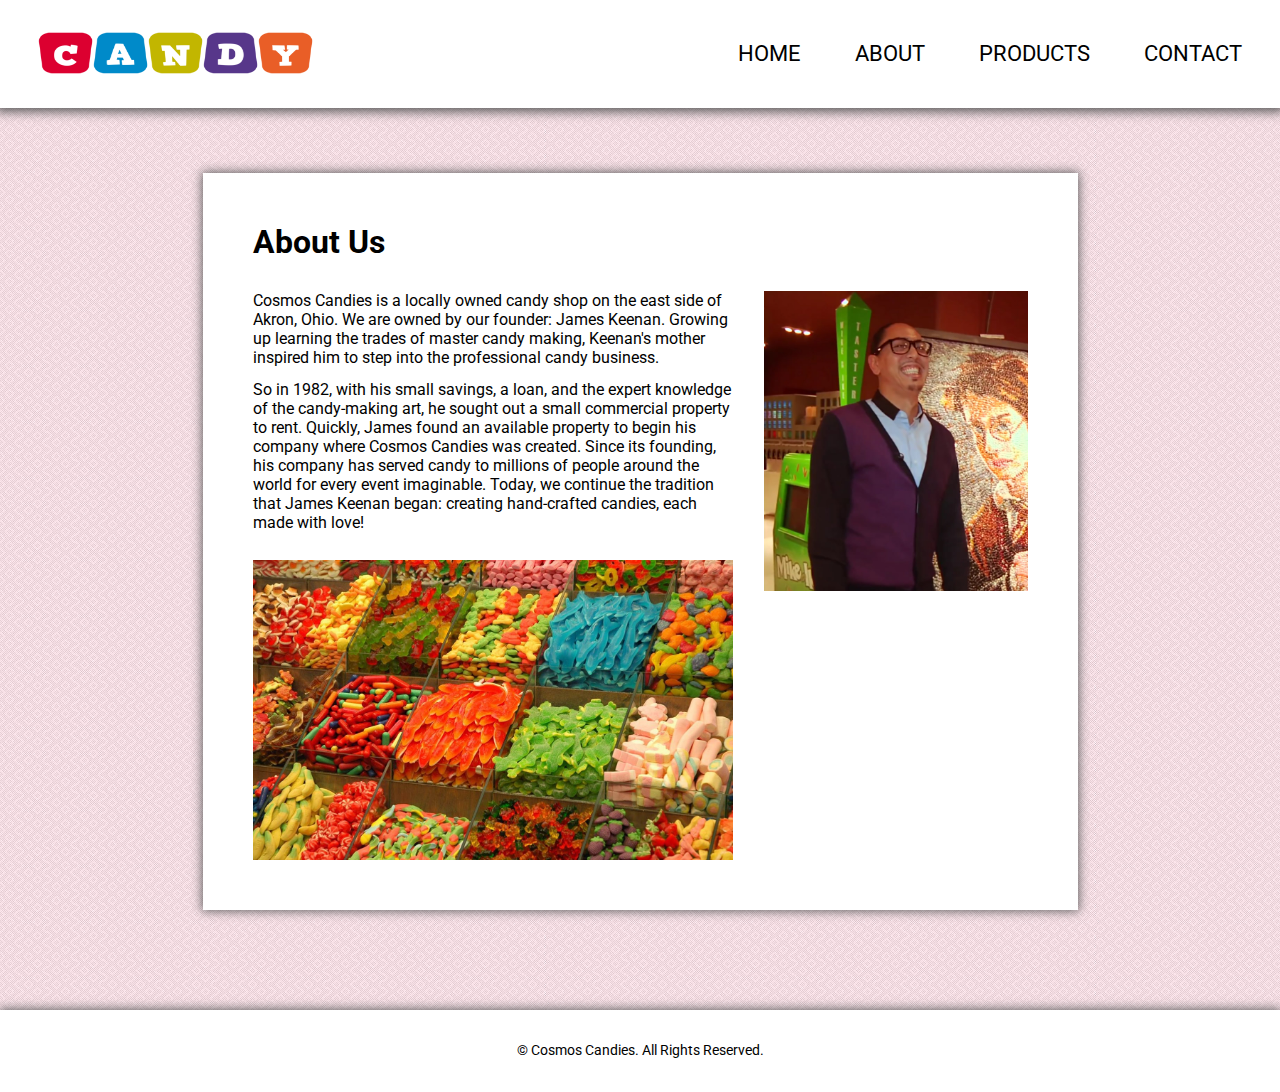
<file: about.html>
<!DOCTYPE html>
<html lang="en">

<head>
	<title>Cosmos Candies - About</title>
	<meta charset="utf-8">
	<meta name="viewport" content="width=device-width, initial-scale=1.0, maximum-scale=1.0, user-scalable=no">
	<link href="style.css" rel="stylesheet">
	<link href="images/favicon.ico" rel="icon" type="image/x-icon">
</head>

<body>
	<nav>
		<a href="index.html" title="Cosmos Candies Home"><img src="images/logo.png" alt="Cosmos Candies Logo" width="275" height="100"></a>
		<ul>
			<li><a href="index.html" title="Home Page" style="padding-left:0">HOME</a></li>
			<li><a href="about.html" title="About Us">ABOUT</a></li>
			<li><a href="products.html" title="Our Products">PRODUCTS</a></li>
			<li><a href="contact.html" title="Contact Us" style="padding-right:0">CONTACT</a></li>
		</ul>
	</nav>
	
	<main class="main-content">
		<h1>About Us</h1>
		<img src="images/about1.jpg" alt="James Keenan" width="264" height="300" id="about1">
		<p>Cosmos Candies is a locally owned candy shop on the east side of Akron, Ohio. We are owned by our founder: James Keenan. Growing up learning the trades of master candy making, Keenan's mother inspired him to step into the professional candy business.</p>
		<p>So in 1982, with his small savings, a loan, and the expert knowledge of the candy-making art, he sought out a small commercial property to rent. Quickly, James found an available property to begin his company where Cosmos Candies was created. Since its founding, his company has served candy to millions of people around the world for every event imaginable. Today, we continue the tradition that James Keenan began: creating hand-crafted candies, each made with love!</p>
		<img src="images/about2.jpg" alt="Our Selection of Gummies" width="480" height="300" id="about2">
		<br style="clear:both">
	</main>
	
	<footer>
		<p class="footer-text">&copy; Cosmos Candies. All Rights Reserved.</p>
	</footer>
</body>

</html>
</file>
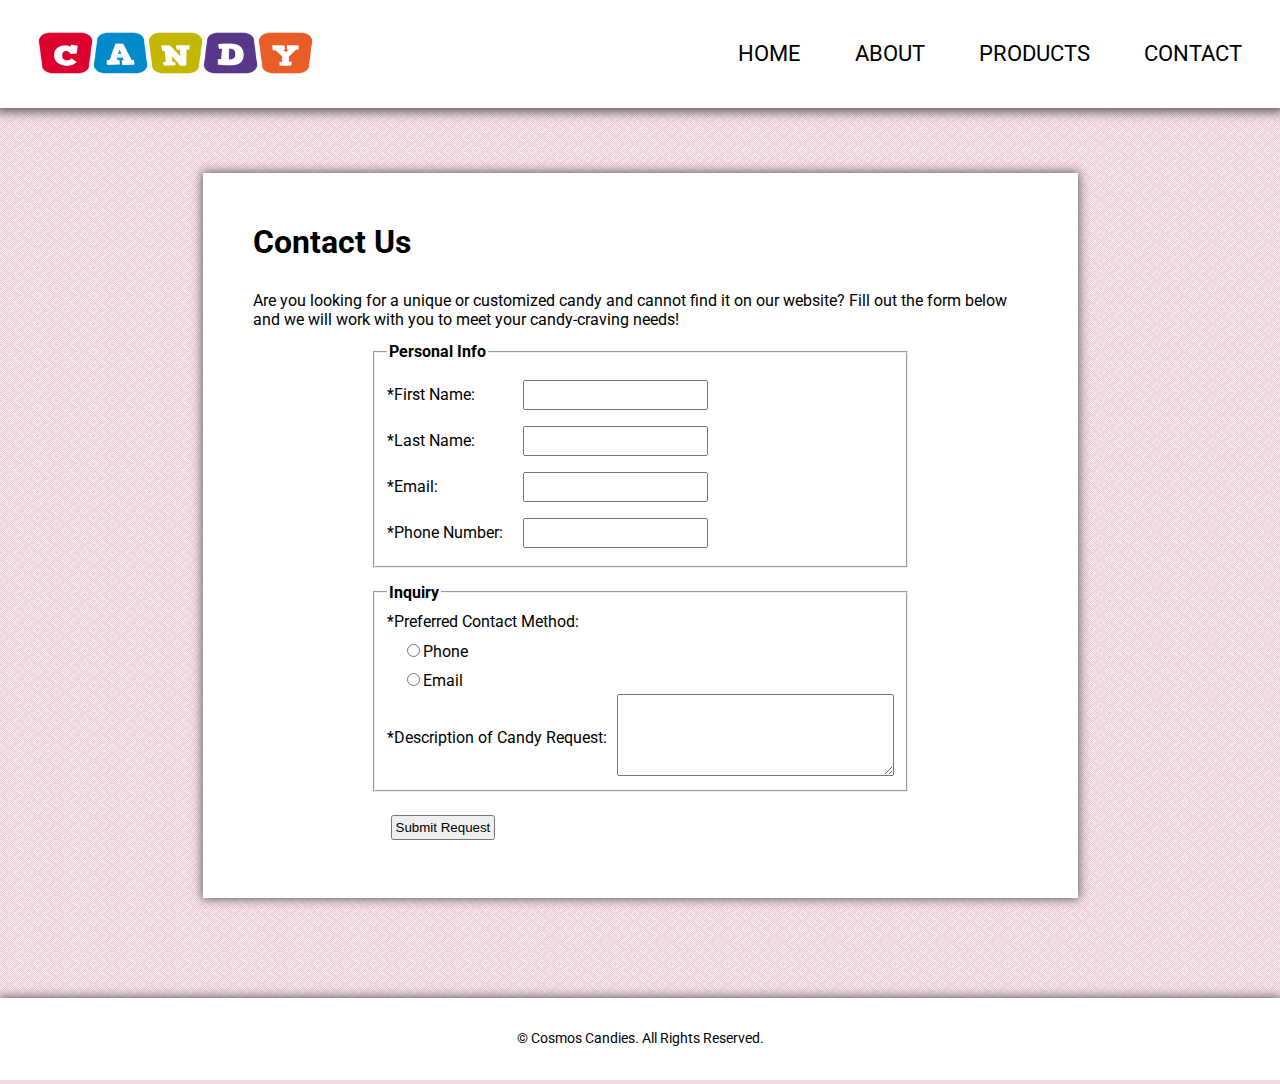
<file: contact.html>
<!DOCTYPE html>
<html lang="en">

<head>
	<title>Cosmos Candies - Contact</title>
	<meta charset="utf-8">
	<meta name="viewport" content="width=device-width, initial-scale=1.0, maximum-scale=1.0, user-scalable=no">
	<link href="style.css" rel="stylesheet">
	<link href="images/favicon.ico" rel="icon" type="image/x-icon">
</head>

<body>
	<nav>
		<a href="index.html" title="Cosmos Candies Home"><img src="images/logo.png" alt="Cosmos Candies Logo" width="275" height="100"></a>
		<ul>
			<li><a href="index.html" title="Home Page" style="padding-left:0">HOME</a></li>
			<li><a href="about.html" title="About Us">ABOUT</a></li>
			<li><a href="products.html" title="Our Products">PRODUCTS</a></li>
			<li><a href="contact.html" title="Contact Us" style="padding-right:0">CONTACT</a></li>
		</ul>
	</nav>
	
	<main class="main-content">
		<h1>Contact Us</h1>
		<p>Are you looking for a unique or customized candy and cannot find it on our website? Fill out the form below and we will work with you to meet your candy-craving needs!
		<form method="get">
			<fieldset>
				<legend>Personal Info</legend>
				<div class="contact-form-field">
					<label for="fname">*First Name:</label>
					<input type="text" name="fname" id="fname" required="required">
				</div>
				<div class="contact-form-field">
					<label for="lname">*Last Name:</label>
					<input type="text" name="lname" id="lname" required="required">
				</div>
				<div class="contact-form-field">
					<label for="email">*Email:</label>
					<input type="email" name="email" id="email" required="required">
				</div>
				<div class="contact-form-field">
					<label for="phone">*Phone Number:</label>
					<input type="tel" name="phone" id="phone" required="required">
				</div>
			</fieldset>
			<fieldset>
				<legend>Inquiry</legend>
				<label for="contactpref" id="contactpreflabel">*Preferred Contact Method:</label>
				<input type="radio" name="contactpref" value="phone" required="required">Phone<br>
				<input type="radio" name="contactpref" value="email" required="required">Email<br>
				<div class="contact-form-field">
					<label for="description">*Description of Candy Request:</label>
					<textarea name="description" id="description" required="required" cols="25" rows="4"></textarea>
				</div>
			</fieldset>
				<input type="submit" value="Submit Request" id="submit">
		</form>
	</main>
	
	<footer>
		<p class="footer-text">&copy; Cosmos Candies. All Rights Reserved.</p>
	</footer>
</body>

</html>
</file>
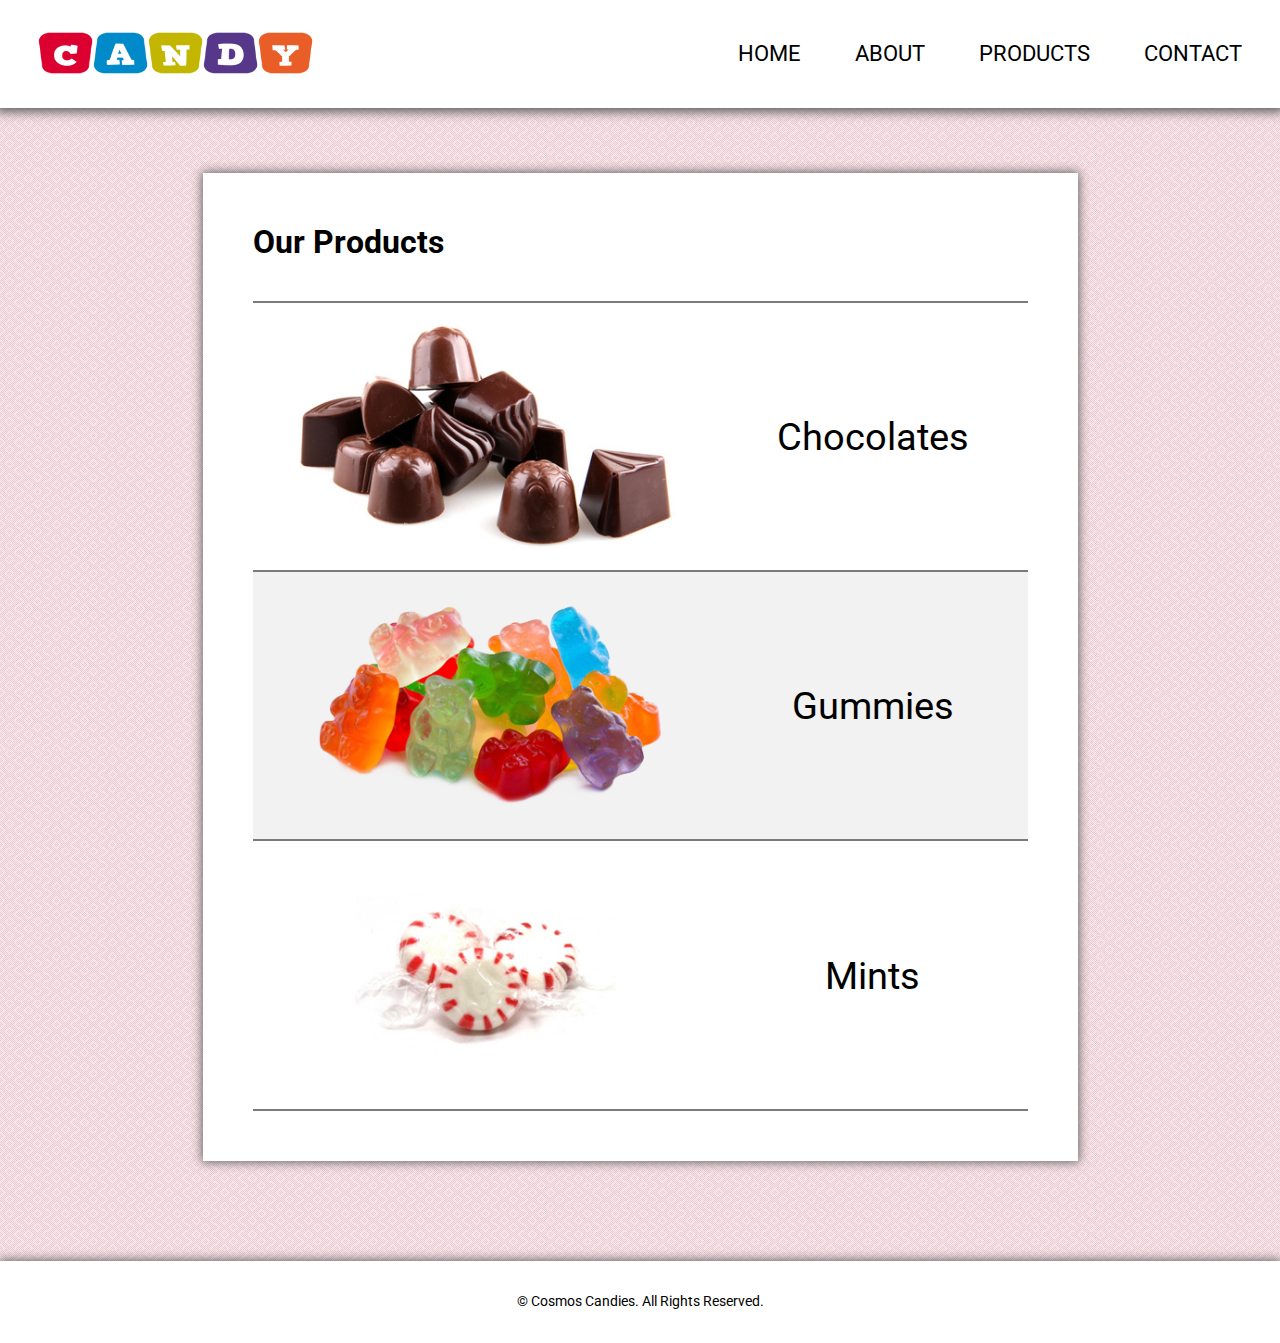
<file: products.html>
<!DOCTYPE html>
<html lang="en">

<head>
	<title>Cosmos Candies - Products</title>
	<meta charset="utf-8">
	<meta name="viewport" content="width=device-width, initial-scale=1.0, maximum-scale=1.0, user-scalable=no">
	<link href="style.css" rel="stylesheet">
	<link href="images/favicon.ico" rel="icon" type="image/x-icon">
	<style>
		h1 {margin-bottom:40px;}
		table a {text-decoration:none;
				font-size:20px;
				color:#000000;
				transition:color .6s;}
		table a:hover {color:#d54370;
					  transition:color .4s;}
	</style>
</head>

<body>
	<nav>
		<a href="index.html" title="Cosmos Candies Home"><img src="images/logo.png" alt="Cosmos Candies Logo" width="275" height="100"></a>
		<ul>
			<li><a href="index.html" title="Home Page" style="padding-left:0">HOME</a></li>
			<li><a href="about.html" title="About Us">ABOUT</a></li>
			<li><a href="products.html" title="Our Products">PRODUCTS</a></li>
			<li><a href="contact.html" title="Contact Us" style="padding-right:0">CONTACT</a></li>
		</ul>
	</nav>
	
	<main class="main-content">
		<h1>Our Products</h1>
		<table>
			<tr>
				<td style="width:60%">
					<a href="products/chocolate/chocolate.html" title="Chocolates"><img src="products/main/chocolates.jpg" alt="Chocolates" class="main-product-image" width="100%" height="auto"></a>
				</td>
				<td>
					<h2 class="main-product-title"><a href="products/chocolate/chocolate.html" title="Chocolates" class="main-product-title">Chocolates</a></h2>
				</td>
			</tr>
			<tr>
				<td style="width:60%">
					<a href="products/gummies/gummies.html" title="Gummies"><img src="products/main/gummybears.png" alt="Gummy Bears" class="main-product-image" width="100%" height="auto"></a>
				</td>
				<td>
					<h2 class="main-product-title"><a href="products/gummies/gummies.html" title="Gummies" class="main-product-title">Gummies</a><h2>
				</td>
			</tr>
			<tr>
				<td style="width:60%">
					<a href="products/mints/mints.html" title="Mints"><img src="products/main/mints.jpg" alt="Mints" class="main-product-image" width="100%" height="auto"></a>
				</td>
				<td>
					<h2 class="main-product-title"><a href="products/mints/mints.html" title="Mints" class="main-product-title">Mints</a></h2>
				</td>
			</tr>
		</table>

		
		
	</main>
	
	<footer>
		<p class="footer-text">&copy; Cosmos Candies. All Rights Reserved.</p>
	</footer>
</body>

</html>
</file>
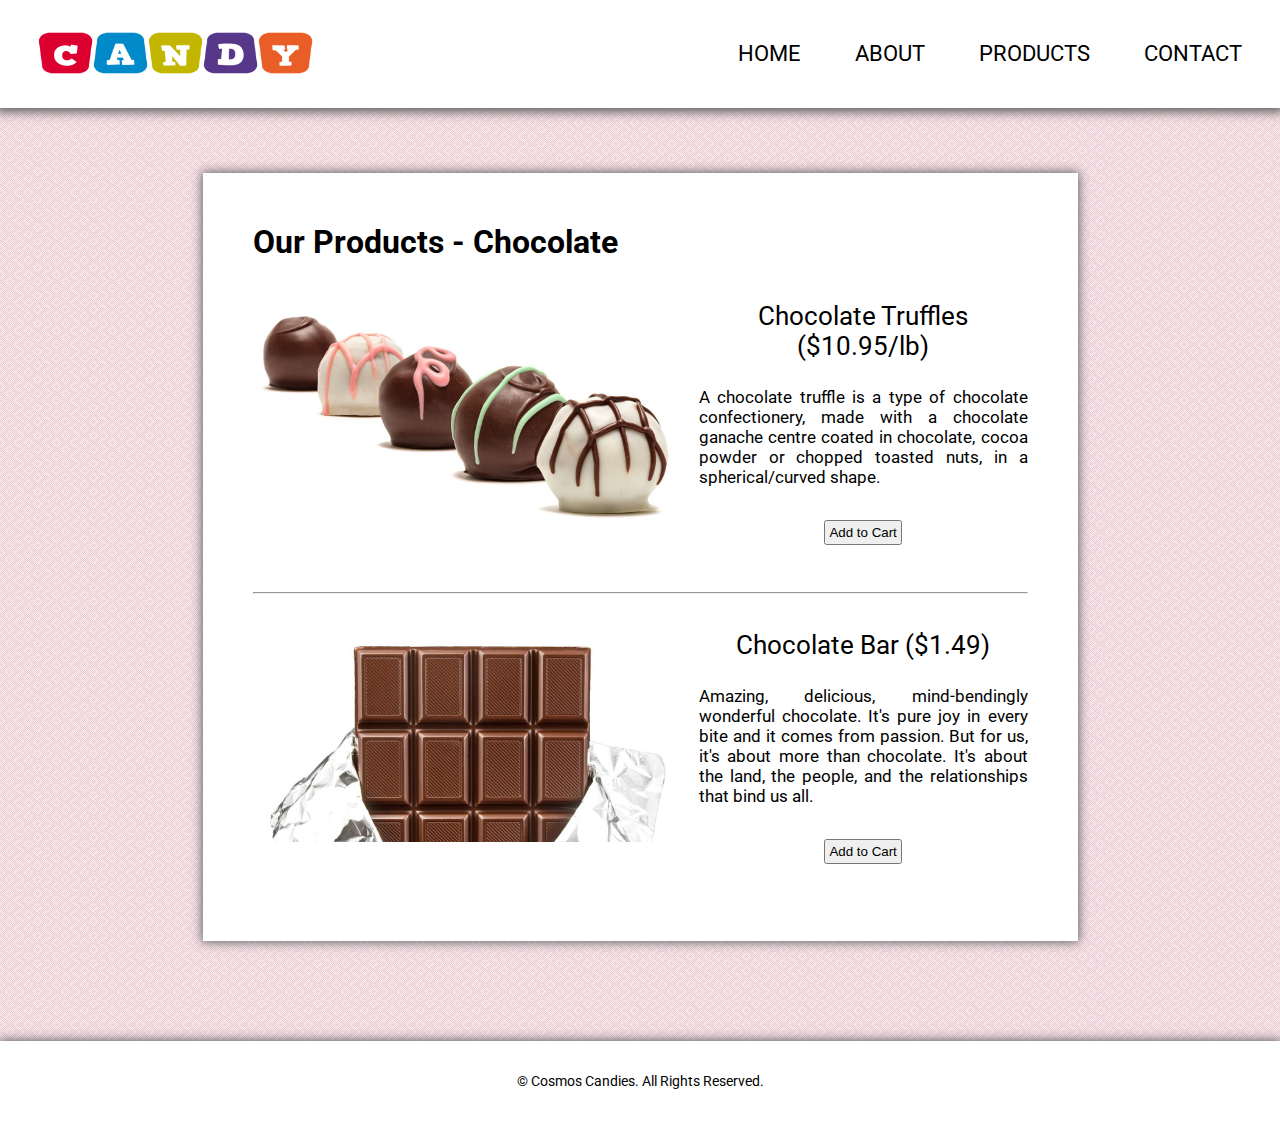
<file: products/chocolate/chocolate.html>
<!DOCTYPE html>
<html lang="en">

<head>
	<title>Cosmos Candies - Chocolate</title>
	<meta charset="utf-8">
	<meta name="viewport" content="width=device-width, initial-scale=1.0, maximum-scale=1.0, user-scalable=no">
	<link href="../../style.css" rel="stylesheet">
	<link href="../../images/favicon.ico" rel="icon" type="image/x-icon">
</head>

<body>
	<nav>
		<a href="../../index.html" title="Cosmos Candies Home"><img src="../../images/logo.png" alt="Cosmos Candies Logo" width="275" height="100"></a>
		<ul>
			<li><a href="../../index.html" title="Home Page" style="padding-left:0">HOME</a></li>
			<li><a href="../../about.html" title="About Us">ABOUT</a></li>
			<li><a href="../../products.html" title="Our Products">PRODUCTS</a></li>
			<li><a href="../../contact.html" title="Contact Us" style="padding-right:0">CONTACT</a></li>
		</ul>
	</nav>
	
	<main class="main-content">
		<h1>Our Products - Chocolate</h1>
		<img src="chocolatetruffles.jpg" alt="Chocolate Truffles" width="55%" height="auto" class="product-page-image">
		<h3 class="product-page-title">Chocolate Truffles ($10.95/lb)</h3>
		<p class="product-page-description">A chocolate truffle is a type of chocolate confectionery, made with a chocolate ganache centre coated in chocolate, cocoa powder or chopped toasted nuts, in a spherical/curved shape.</p>
		<form method="post" action="http://www.webdevfoundations.net/scripts/cart.asp">
			<input type="hidden" name="desc1" id="desc1" value="Chocolate Truffles (1 lb.)">
			<input type="hidden" name="cost1" id="cost1" value="10.95">
			<input type="submit" value="Add to Cart" class="product-page-addcart">
		</form>
		<br class="clearleft">
		<hr class="product-page-divider">
		<img src="chocolatebar.jpg" alt="Chocolate Bar" width="55%" height="auto" class="product-page-image">
		<h3 class="product-page-title">Chocolate Bar ($1.49)</h3>
		<p class="product-page-description">Amazing, delicious, mind-bendingly wonderful chocolate. It's pure joy in every bite and it comes from passion. But for us, it's about more than chocolate. It's about the land, the people, and the relationships that bind us all.</p>
		<form method="post" action="http://www.webdevfoundations.net/scripts/cart.asp">
			<input type="hidden" name="desc2" id="desc2" value="Chocolate Bar">
			<input type="hidden" name="cost2" id="cost2" value="1.49">
			<input type="submit" value="Add to Cart" class="product-page-addcart">
		</form>
		<br class="clearleft">
	</main>
	
	<footer>
		<p class="footer-text">&copy; Cosmos Candies. All Rights Reserved.</p>
	</footer>
</body>

</html>
</file>
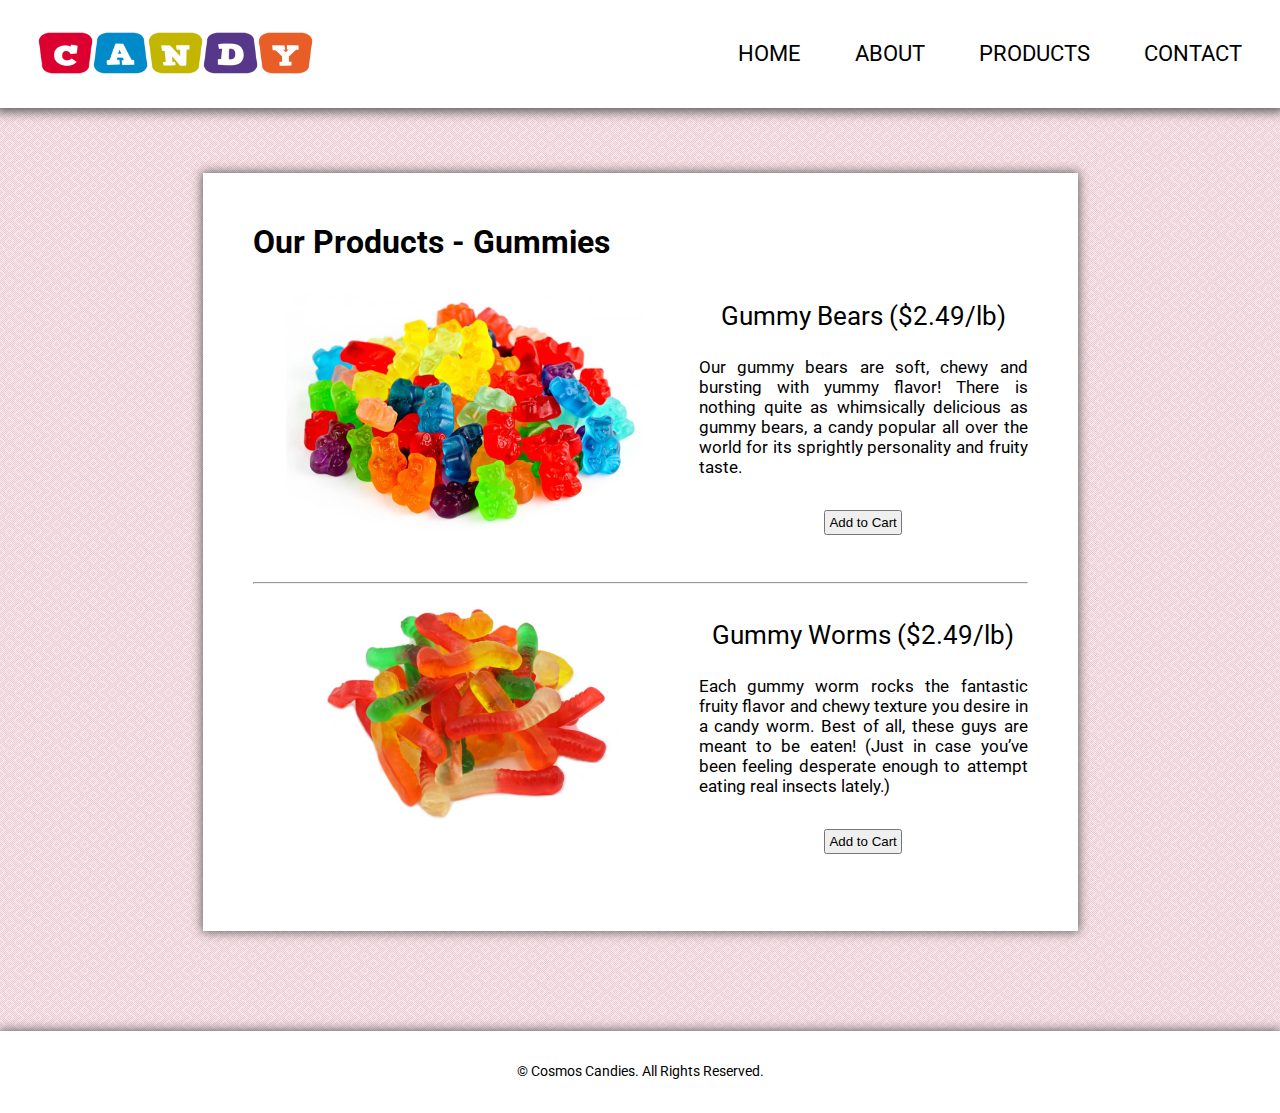
<file: products/gummies/gummies.html>
<!DOCTYPE html>
<html lang="en">

<head>
	<title>Cosmos Candies - Gummies</title>
	<meta charset="utf-8">
	<meta name="viewport" content="width=device-width, initial-scale=1.0, maximum-scale=1.0, user-scalable=no">
	<link href="../../style.css" rel="stylesheet">
	<link href="../../images/favicon.ico" rel="icon" type="image/x-icon">
</head>

<body>
	<nav>
		<a href="../../index.html" title="Cosmos Candies Home"><img src="../../images/logo.png" alt="Cosmos Candies Logo" width="275" height="100"></a>
		<ul>
			<li><a href="../../index.html" title="Home Page" style="padding-left:0">HOME</a></li>
			<li><a href="../../about.html" title="About Us">ABOUT</a></li>
			<li><a href="../../products.html" title="Our Products">PRODUCTS</a></li>
			<li><a href="../../contact.html" title="Contact Us" style="padding-right:0">CONTACT</a></li>
		</ul>
	</nav>
	
	<main class="main-content">
		<h1>Our Products - Gummies</h1>
		<img src="gummybears.jpg" alt="Gummy Bears" width="55%" height="auto" class="product-page-image">
		<h3 class="product-page-title">Gummy Bears ($2.49/lb)</h3>
		<p class="product-page-description">Our gummy bears are soft, chewy and bursting with yummy flavor! There is nothing quite as whimsically delicious as gummy bears, a candy popular all over the world for its sprightly personality and fruity taste.</p>
		<form method="post" action="http://www.webdevfoundations.net/scripts/cart.asp">
			<input type="hidden" name="desc1" id="desc1" value="Gummy Bears (1 lb.)">
			<input type="hidden" name="cost1" id="cost1" value="2.49">
			<input type="submit" value="Add to Cart" class="product-page-addcart">
		</form>
		<br class="clearleft">
		<hr class="product-page-divider">
		<img src="gummyworms.jpg" alt="Gummy Worms" width="55%" height="auto" class="product-page-image">
		<h3 class="product-page-title">Gummy Worms ($2.49/lb)</h3>
		<p class="product-page-description">Each gummy worm rocks the fantastic fruity flavor and chewy texture you desire in a candy worm. Best of all, these guys are meant to be eaten! (Just in case you’ve been feeling desperate enough to attempt eating real insects lately.)</p>
		<form method="post" action="http://www.webdevfoundations.net/scripts/cart.asp">
			<input type="hidden" name="desc2" id="desc2" value="Gummy Worms (1 lb.)">
			<input type="hidden" name="cost2" id="cost2" value="2.49">
			<input type="submit" value="Add to Cart" class="product-page-addcart">
		</form>
		<br class="clearleft">
	</main>
	
	<footer>
		<p class="footer-text">&copy; Cosmos Candies. All Rights Reserved.</p>
	</footer>
</body>

</html>
</file>
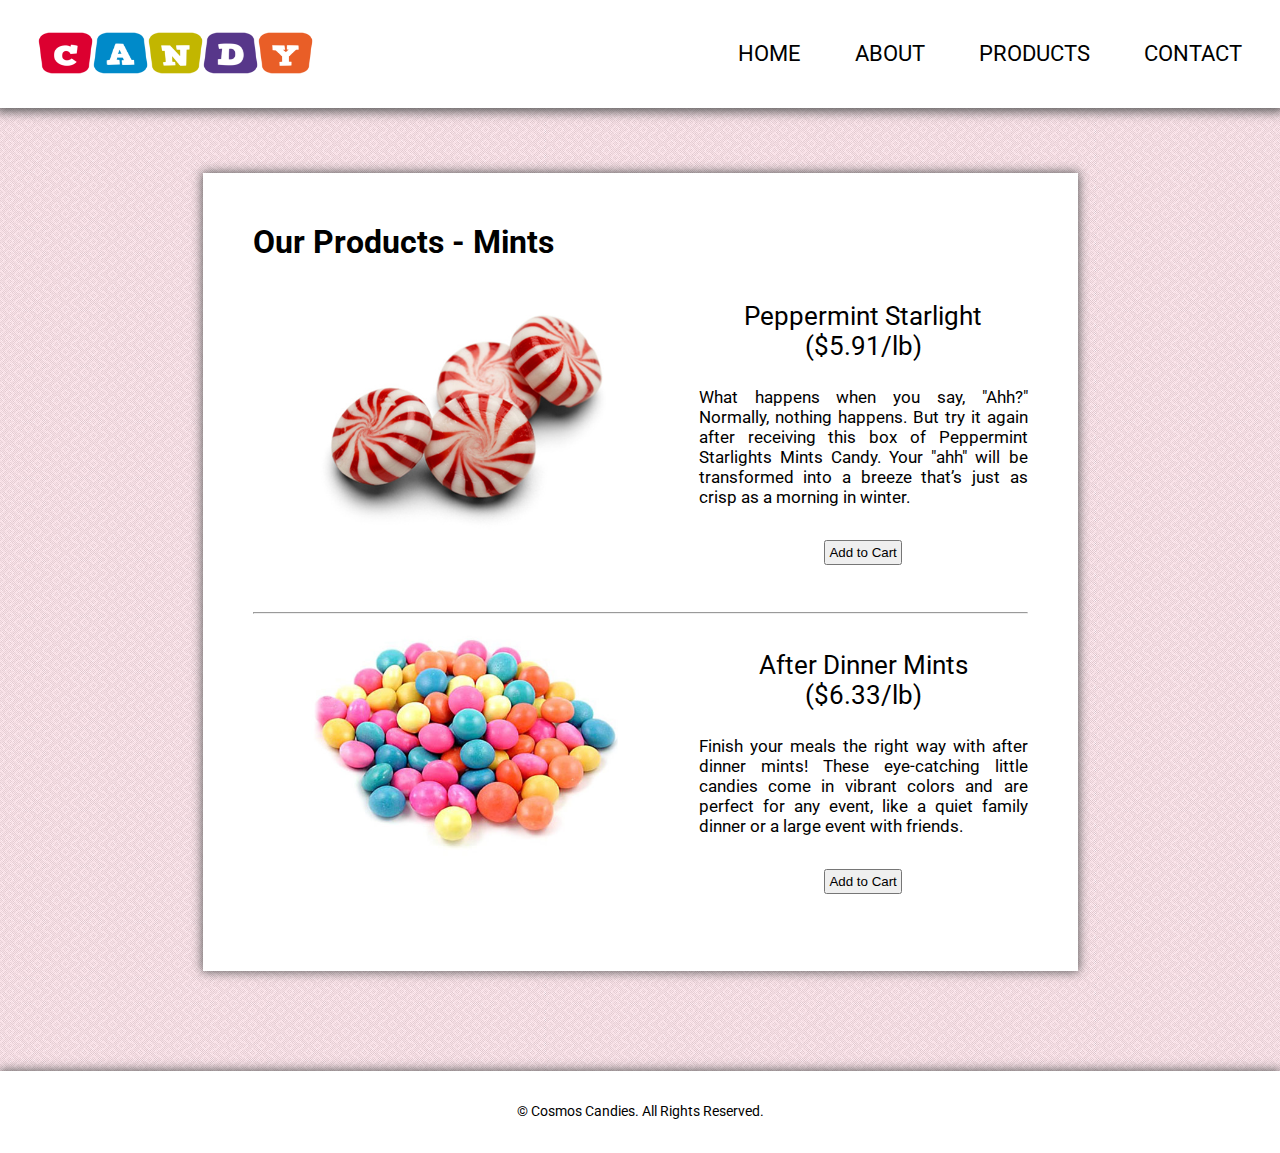
<file: products/mints/mints.html>
<!DOCTYPE html>
<html lang="en">

<head>
	<title>Cosmos Candies - Mints</title>
	<meta charset="utf-8">
	<meta name="viewport" content="width=device-width, initial-scale=1.0, maximum-scale=1.0, user-scalable=no">
	<link href="../../style.css" rel="stylesheet">
	<link href="../../images/favicon.ico" rel="icon" type="image/x-icon">
</head>

<body>
	<nav>
		<a href="../../index.html" title="Cosmos Candies Home"><img src="../../images/logo.png" alt="Cosmos Candies Logo" width="275" height="100"></a>
		<ul>
			<li><a href="../../index.html" title="Home Page" style="padding-left:0">HOME</a></li>
			<li><a href="../../about.html" title="About Us">ABOUT</a></li>
			<li><a href="../../products.html" title="Our Products">PRODUCTS</a></li>
			<li><a href="../../contact.html" title="Contact Us" style="padding-right:0">CONTACT</a></li>
		</ul>
	</nav>
	
	<main class="main-content">
		<h1>Our Products - Mints</h1>
		<img src="starlightmints.jpg" alt="Starlight Mints" width="55%" height="auto" class="product-page-image">
		<h3 class="product-page-title">Peppermint Starlight ($5.91/lb)</h3>
		<p class="product-page-description">What happens when you say, "Ahh?" Normally, nothing happens. But try it again after receiving this box of Peppermint Starlights Mints Candy. Your "ahh" will be transformed into a breeze that’s just as crisp as a morning in winter.</p>
		<form method="post" action="http://www.webdevfoundations.net/scripts/cart.asp">
			<input type="hidden" name="desc1" id="desc1" value="Peppermint Starlight (1 lb.)">
			<input type="hidden" name="cost1" id="cost1" value="5.91">
			<input type="submit" value="Add to Cart" class="product-page-addcart">
		</form>
		<br class="clearleft">
		<hr class="product-page-divider">
		<img src="afterdinnermints.jpg" alt="After Dinner Mints" width="55%" height="auto" class="product-page-image">
		<h3 class="product-page-title">After Dinner Mints ($6.33/lb)</h3>
		<p class="product-page-description">Finish your meals the right way with after dinner mints! These eye-catching little candies come in vibrant colors and are perfect for any event, like a quiet family dinner or a large event with friends.</p>
		<form method="post" action="http://www.webdevfoundations.net/scripts/cart.asp">
			<input type="hidden" name="desc2" id="desc2" value="After Dinner Mints (1 lb.)">
			<input type="hidden" name="cost2" id="cost2" value="6.33">
			<input type="submit" value="Add to Cart" class="product-page-addcart">
		</form>
		<br class="clearleft">
	</main>
	
	<footer>
		<p class="footer-text">&copy; Cosmos Candies. All Rights Reserved.</p>
	</footer>
</body>

</html>
</file>
<file: style.css>
/* General Style */
@import url('https://fonts.googleapis.com/css?family=Roboto');
body {font-family:Roboto,Arial,sans-serif;
	 margin:0;
	 background-color:#f3d9e0;
	 background-image:url('images/background.jpg')}
a {color:#000000;
  transition:color .6s;}
h1 {margin:0px 0px 30px 0px;}
h3 {font-weight:normal;
   font-size:26px;}
p {margin:0 0 13px 0;}
.main-content {background-color:#ffffff;
			  margin-left:auto;
			  margin-right:auto;
			  margin-top:65px;
			  margin-bottom:100px;
			  width:775px;
			  height:auto;
			  box-shadow:0px 0px 10px 1px #5e5e5e;
			  padding:50px;}
.clearleft {clear:left;}
video {width:90%;
	 height:auto;
	 margin-top:20px;
	 margin-left:auto;
	 margin-right:auto;
	 display:block;}
/* Navigation */
nav ul li a {text-decoration:none;
		 padding-top:0px;
		 padding-right:25px;
		 padding-bottom:0px;
		 padding-left:25px;
		 font-size:140%;}
nav ul li a:hover {color:#d54370;
			  transition:color .4s;}
nav ul {float:right;
	  padding-top:21px;}
nav li {display:inline-block;}
nav img {float:left;}
nav {padding-left:3%;
	padding-right:3%;
	padding-top:3px;
	padding-bottom:5px;
	background-color:#ffffff;
	height:100px;
	box-shadow:0px 0px 10px 4px #5e5e5e;}
/* Home Page */
#main-img {width:100%;
		  height:auto;
		  margin-left:auto;
		  margin-right:auto;
		  margin-top:0px;
		  margin-bottom:30px;
		  display:block;}
#info-container {width:1050px;
				margin-left:auto;
				margin-right:auto;
				margin-bottom:100px;
				padding-top:50px;}
.info-box {background-color:#ffffff;
		  width:300px;
		  height:auto;
		  display:inline-block;
		  margin:auto;
		  box-shadow:0px 0px 10px 1px #5e5e5e;}
#info1 {float:left;}
#info2 {display:block;}
#info3 {float:right;}
.info-pic {width:96%;
		  height:auto;
		  padding-top:2%;
		  padding-left:2%;
		  padding-right:2%;
		  padding-bottom:2%;}
#slideshow {background:url("images/slideshow1.jpg") center;
		   width:100%;
		   height:550px;
		   background-size:cover;
		   background-repeat:no-repeat;
		   box-shadow:0 13px 10px -10px #5e5e5e;
		   z-index:-5;
		   position:relative;}
.info-title-box {width:100%;
				text-align:center;
				display:inline-block;}
.info-title-header {font-size:200%;
				   margin-top:2%;
				   margin-bottom:5%;}
.info-title-link {text-decoration:none;
				 color:#000000;}
.info-title-link:hover {color:#d54370;
					   transition:color .4s;}
#home-main-content {background-color:#ffffff;
				   margin-left:auto;
				   margin-right:auto;
				   margin-top:65px;
				   margin-bottom:100px;
				   height:auto;
				   box-shadow:0px 0px 10px 1px #5e5e5e;
				   padding:50px;}
/* About Us */
#about1 {float:right;
		margin-left:25px;}
#about2 {float:left;
		margin-top:15px;}
/* Products */
.main-product-image {}
.main-product-title {font-size:155%;
					text-align:center;
					font-weight:normal;}
table {width:100%;
	border-collapse: collapse;}
tbody {width:100%;}
tr:nth-child(even) {background-color:#F2F2F2;}
th, td {border-top:2px solid #7a7a7a;
	  border-bottom:2px solid #7a7a7a;
	  vertical-align:middle;}
.product-page-image {float:left;
					margin-right:20px;}
.product-page-title {margin-left:auto;
					margin-right:auto;
					padding-top:10px;
					text-align:center;}
.product-page-description {text-align:justify;
						  margin-left:10px;
						  display:block;
						  font-size:17px;}
.product-page-addcart {margin-left:auto;
					  margin-right:auto;
					  margin-top:20px;
					  display:block;}
.product-page-divider {margin-top:20px;}
/* Contact Us */
#fname, #lname, #email, #phone {width:175px;
							   height:20px;
							   font-size:17px;}
#description {font-size:17px;}
form {display:table;
	margin-left:auto;
	margin-right:auto;}
input {margin-top:8px;
	 margin-bottom:8px;
	 margin-left:20px;
	 padding:3px;
	 display:table-cell;}
fieldset {margin-bottom:15px;}
legend {margin-bottom:5px;
	  font-weight:bold;}
label {display:table-cell;
	  vertical-align:middle;}
textarea {margin-left:10px;}
.contact-form-field {display:table-row;}
#submit {}
#contactpreflabel {padding-bottom:5px;}
/* Footer */
footer {padding-left:5%;
	  padding-right:5%;
	  padding-top:20px;
	  padding-bottom:20px;
	  background-color:#ffffff;
	  height:42px;
	  box-shadow:0px 0px 10px 1px #5e5e5e;
	  font-size:0.9em;
	  text-align:center;}
.footer-text {margin:12px 0 0 0;}





@media screen and (max-width:1095px){
/* Home Page */
#info-container {width:100%;}
.info-mid-margin {margin-left:15px;
				 margin-right:15px;}
#home-main-content {margin-left:1.5%;
				   margin-right:1.5%;}
}





@media screen and (max-width:985px){
/* Home Page */
#info-container {width:100%;}
.info-mid-margin {margin-left:15px;
				 margin-right:15px;}
#info1 {margin-right:20px;}
#info2 {display:inline-block;
	   margin-top:40px;
	   margin-left:auto;
	   margin-right:auto;}
#info3 {clear:right;
	  display:inline-block;
	  margin-left:20px;}
}





@media screen and (max-width:944px){
/* General Styles */
.main-content {width:78%;
			  margin-left:3%;
			  margin-right:3%;
			  padding-left:8%;
			  padding-right:8%;
			  padding-top:45px;
			  padding-bottom:75px;}
video {width:100%;}
}





@media screen and (max-width:944px) {
nav ul li {background-color:#e4d0d5;
	  height:auto;
	  width:auto;
	  text-align:center;
	  padding-top:18px;
	  padding-bottom:18px;
	  padding-left:5%;
	  padding-right:5%;}
nav {height:auto;
	display:inline-block;
	padding-bottom:0;
    padding-left:0;
    padding-right:0;
    width:100%;}
nav ul {padding:0;
	 margin:0;
	 text-align:center;
	 width:100%;
	 background-color:#e4d0d5;}
nav li {display:inline-block;}
nav a img {padding-left:3%;
		padding-right:3%;}
nav ul li a {padding:0;}
}





@media screen and (max-width:700px){
/* Navigation */
nav ul li {background-color:#e4d0d5;
		height:auto;
		width:100%;
		text-align:center;
		padding-top:10px;
		padding-bottom:10px;
		padding-left:0;
		padding-right:0;}
nav {height:auto;
	display:inline-block;
    padding-bottom:0;
    padding-left:0;
    padding-right:0;
    width:100%;}
nav ul {padding:0;
	  margin:0;
	  width:100%;}
nav li {display:inline-block;}
nav a img {padding-left:3%;
		 padding-right:3%;}
nav ul li a {padding:0;}
/* Home Page */
#info-container {width:97%;}
.info-box {width:100%;
		  margin-top:25px;
		  margin-bottom:25px;}
#info1, #info2, #info3 {clear:both;
					   margin-left:0px;
					   margin-right:0px;
					   margin-top:25px;
					   margin-bottom:25px;}
#info1, #info3 {display:block;}
#slideshow {position:relative;
		   bottom:7px;
		   z-index:-5;
		   height:375px;}
#home-main-content {margin-top:25px;
				   padding:23px;
				   text-align:center;}
/* About Us */
#about1 {width:100%;
		height:auto;
		margin-bottom:25px;}
#about2 {width:100%;
		height:auto;}
}
</file>
